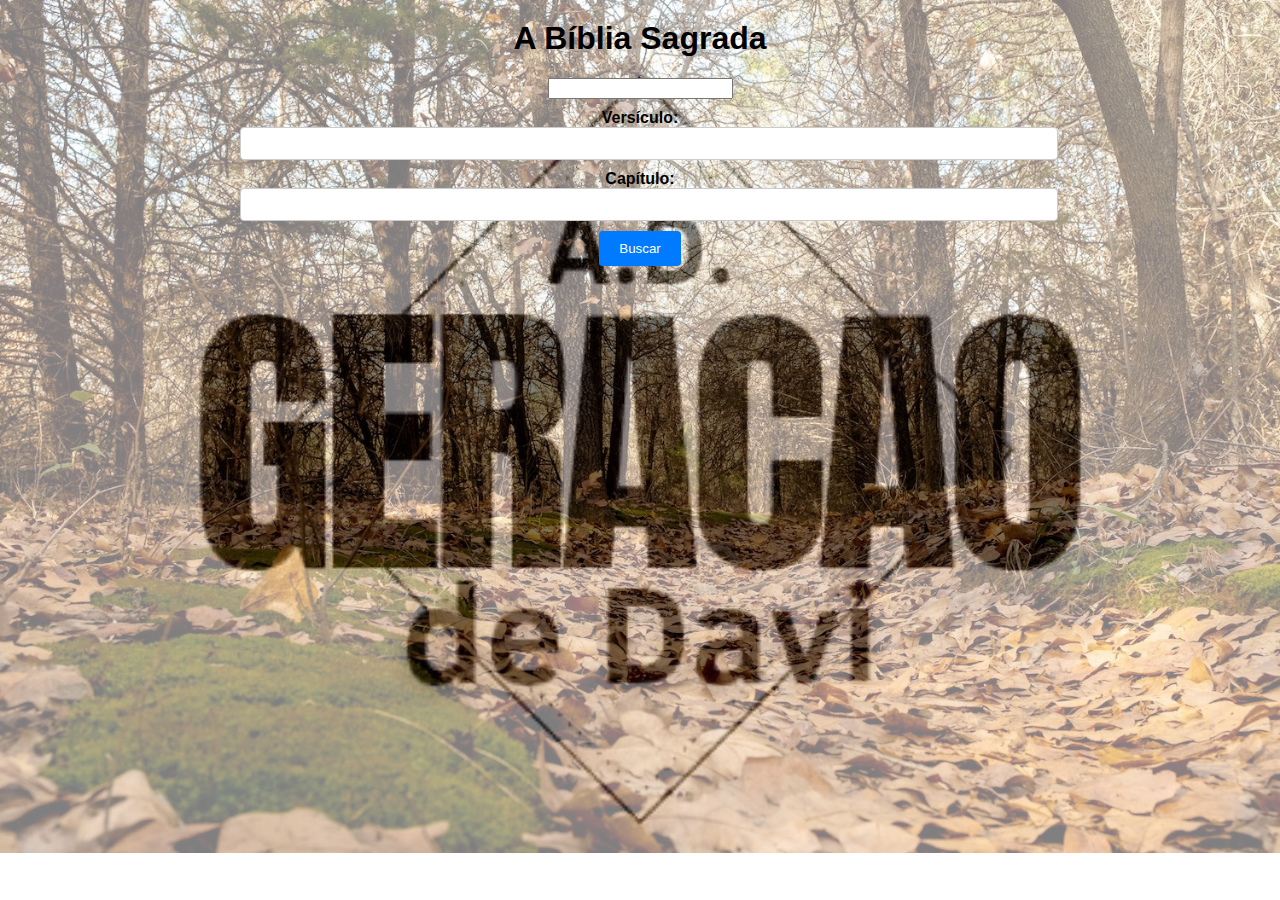
<file: index.html>
<!DOCTYPE html>
<html lang="pt-BR">

<head>
    <meta charset="UTF-8">
    <meta name="viewport" content="width=device-width, initial-scale=1.0">
    <title>A Bíblia Sagrada</title>
    
    <link rel="stylesheet" href="styles.css">
</head>

<body>
    <div class="container">
        <h1 class="ab">A Bíblia Sagrada</h1>
        <div id="bibleVerse"></div>
        <form>
            <div>
                <input type="Livro" id="livro" name="livro" list="livros">
                <datalist id="livros">
                    <!-- Lista de nomes dos livros da Bíblia -->
                    <option value="Gênesis">
                    <option value="Êxodo">
                    <option value="Levítico">
                    <option value="Números">
                    <option value="Deuteronômio">
                    <!-- Pentateuco -->
                    <option value="Josué">
                    <option value="Juízes">
                    <option value="Rute">
                    <option value="1 Samuel">
                    <option value="2 Samuel">
                    <option value="1 Reis">
                    <option value="2 Reis">
                    <option value="1 Crônicas">
                    <option value="2 Crônicas">
                    <!-- Históricos -->
                    <option value="Esdras">
                    <option value="Neemias">
                    <option value="Ester">
                    <!-- Poéticos -->
                    <option value="Jó">
                    <option value="Salmos">
                    <option value="Provérbios">
                    <option value="Eclesiastes">
                    <option value="Cânticos">
                    <!-- Profetas Maiores -->
                    <option value="Isaías">
                    <option value="Jeremias">
                    <option value="Lamentações">
                    <option value="Ezequiel">
                    <option value="Daniel">
                    <!-- Profetas Menores -->
                    <option value="Oséias">
                    <option value="Joel">
                    <option value="Amós">
                    <option value="Obadias">
                    <option value="Jonas">
                    <option value="Miquéias">
                    <option value="Naum">
                    <option value="Habacuque">
                    <option value="Sofonias">
                    <option value="Ageu">
                    <option value="Zacarias">
                    <option value="Malaquias">
                    <!-- Novo Testamento -->
                    <option value="Mateus">
                    <option value="Marcos">
                    <option value="Lucas">
                    <option value="João">
                    <option value="Atos">
                    <!-- Evangelhos e Atos -->
                    <option value="Romanos">
                    <option value="1 Coríntios">
                    <option value="2 Coríntios">
                    <option value="Gálatas">
                    <option value="Efésios">
                    <option value="Filipenses">
                    <option value="Colossenses">
                    <option value="1 Tessalonicenses">
                    <option value="2 Tessalonicenses">
                    <option value="1 Timóteo">
                    <option value="2 Timóteo">
                    <option value="Tito">
                    <option value="Filemom">
                    <option value="Hebreus">
                    <!-- Epístolas Paulinas -->
                    <option value="Tiago">
                    <option value="1 Pedro">
                    <option value="2 Pedro">
                    <option value="1 João">
                    <option value="2 João">
                    <option value="3 João">
                    <option value="Judas">
                    <option value="Apocalipse">
                    <!-- Gerais -->
                </datalist>
            </div>
            <div>
                <label for="versiculo">Versículo:</label>
                <input type="text" id="versiculo" name="versiculo">
            </div>
            <div>
                <label for="capitulo">Capítulo:</label>
                <input type="text" id="capitulo" name="capitulo">
            </div>
            <button type="button" class="bu">Buscar</button>
        </form>
    </div>

    <img src="photo.jpg" class="background-image" alt="Imagem de Fundo">
    <img src="28.jpg" class="overlay-image" alt="Imagem Sobreposta">
    
    <script src="https://api.biblia.com/v1/bible/content/ASV.js?key=8342703e3f3ce4daa9bf7798a63380a3"></script>
    <script src="script.js"></script>
</body>

</html>
</file>
<file: styles.css>
/* Estilos gerais */
body {
    margin: 0;
    padding: 0;
    font-family: Arial, sans-serif;
}

.container {
    position: relative;
    width: 100%;
    max-width: 800px;
    margin: 0 auto;
    padding: 20px;
    text-align: center;
}

/* Estilos para o formulário */
form {
    margin-bottom: 20px;
}

form div {
    margin-bottom: 10px;
}

label {
    display: block;
    font-weight: bold;
}

input[type="text"] {
    width: 100%;
    padding: 8px;
    border: 1px solid #ccc;
    border-radius: 4px;
}

button.bu {
    padding: 10px 20px;
    background-color: #007bff;
    color: #fff;
    border: none;
    border-radius: 4px;
    cursor: pointer;
    transition: background-color 0.3s;
}

button.bu:hover {
    background-color: #0056b3;
}

/* Estilos para as imagens */
.background-image,
.overlay-image {
    position: absolute;
    top: 0;
    left: 0;
    width: 100%;
    max-height: 100vh; /* Definindo a altura máxima como a altura da tela */
    object-fit: cover;
    z-index: -1; /* Para enviar as imagens para o fundo */
}

.overlay-image {
    opacity: 0.5; /* Ajuste a opacidade conforme desejado */
}

/* Estilos para o título */
.ab {
    margin-top: 0;
}

/* Estilos para o verso da Bíblia */
#bibleVerse {
    font-style: italic;
    color: #666;
}
</file>
